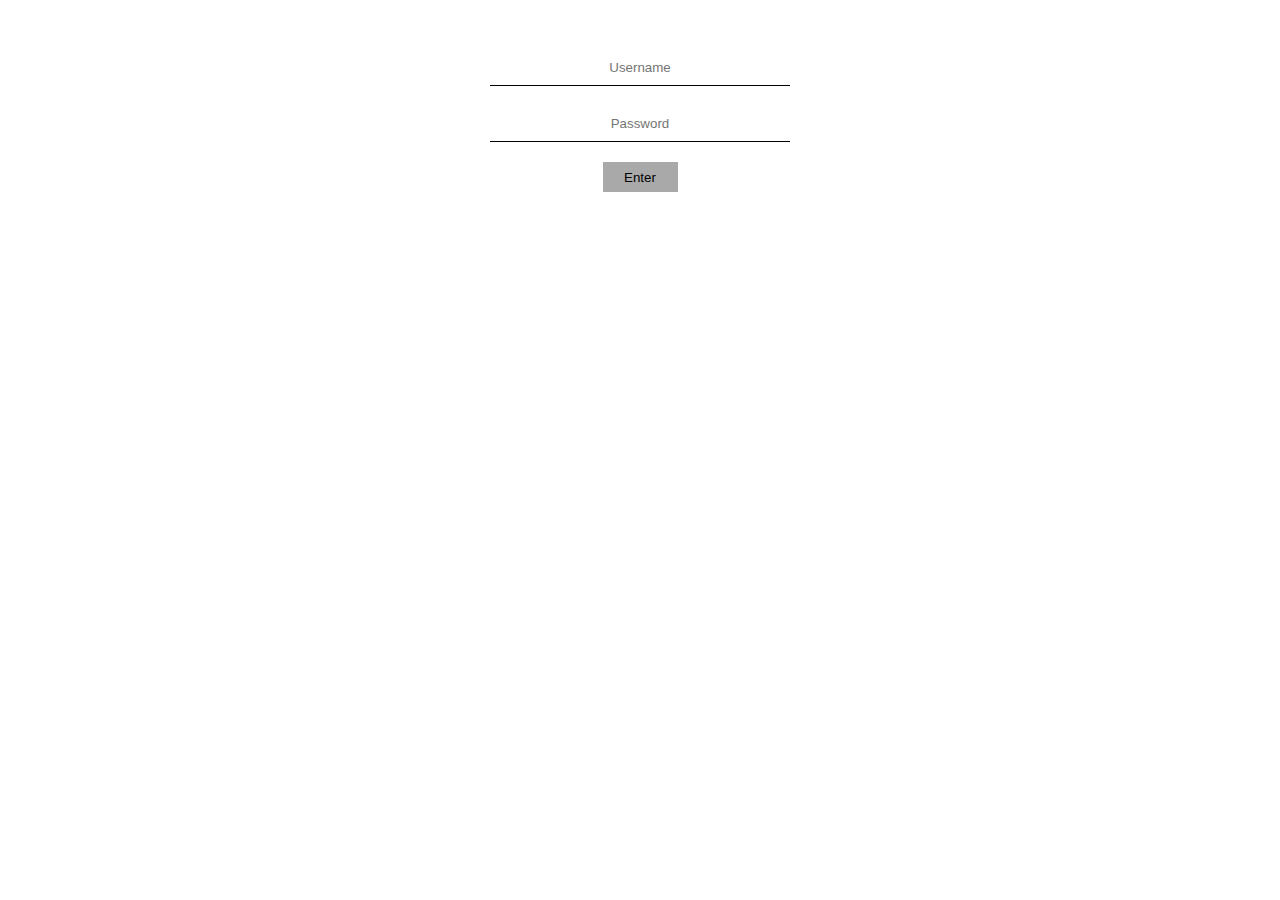
<file: exercicio1.html>
<!DOCTYPE html>
<html lang="pt-br">
<head>
    <meta charset="UTF-8">
    <meta name="viewport" content="width=device-width, initial-scale=1.0">
    <title>Título da Página</title>
    <style type="text/css">
 .container {
    width: 300px;
    margin: 50px auto;
    display: flex;
    flex-direction: column;
}

.input-group {
    position: relative;
    margin-bottom: 20px;
}

label {
	text-align: center;
    position: absolute;
    top: 50%;
    left: 42.5%;
    transform: translateY(-50%);
    transition: top 0.3s ease, font-size 0.3s ease;
    opacity: 0;
}

input {
	text-align: center;
    width: 100%;
    padding: 10px 15px;
    box-sizing: border-box;
    outline: none;
    border: none;
    border-bottom: 1px solid #000;
}

input:focus + label {
    top: -10px;
    opacity: 1;
}

input:focus {
	border-bottom: 3px solid #000;
	transition: border-bottom 0s 1s;
}
input:focus::placeholder {
    opacity: 0;
}

.button-group{
	display: flex;
	justify-content: center;
	align-content: center;
}
button {
	width: 75px;
	height: 30px;
	background-color: darkgray;
	border: none;
	color: black;
	transition: background-color 2s ease;
}
button:hover {
	color: white;
	background-color: black;
	border-left: 10px solid black;
	border-right: 10px solid black;
	transition: border-left 1s ease, border-right 1s ease;
}
button:active {
    transform: scale(.95);
    font-weight: bold;
    box-shadow: 0px 3px 10px #1e1e1e, 3px 0px 10px #808080;
        }

    </style>
</head>
<body>
<div class="container">
    <div class="input-group">
        <input id="login" type="text" name="login" placeholder="Username">
        <label for="login">Username:</label>
    </div>
    <div class="input-group">
        <input id="password" type="password" name="password" placeholder="Password">
        <label for="password">Password:</label>
    </div>
    <div class="button-group">
        <button>Enter</button>
    </div>
</div>

</body>
</html>
</file>
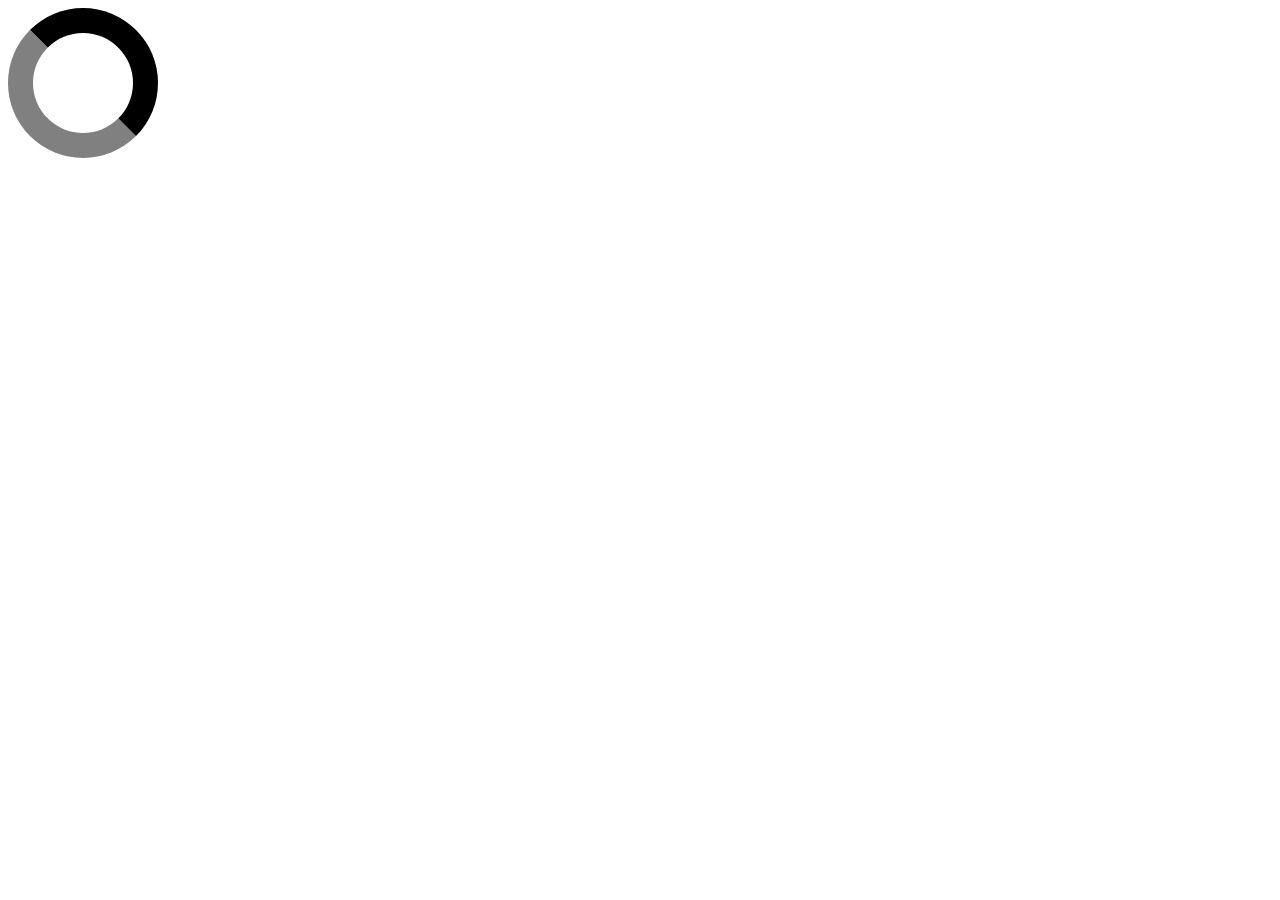
<file: exercicio2.html>
<!DOCTYPE html>
<html lang="pt-br">
<head>
    <meta charset="UTF-8">
    <meta name="viewport" content="width=device-width, initial-scale=1.0">
    <title>Título da Página</title>
    <style type="text/css">
        .container {
            width: 100px;
            height: 100px;
            border: 25px solid black;
            border-radius: 50%;
            border-left: 25px solid gray;
            border-bottom: 25px solid gray;
            animation-name: loading;
            animation-duration: .5s;
            animation-timing-function: linear;
            animation-iteration-count: infinite;
            animation-play-state: running;
        }
            @keyframes loading {
                0%{ transform: rotate(0deg);}
                25%{ transform: rotate(90deg);}
                50%{ transform: rotate(180deg);}
                75%{ transform: rotate(270deg);}
                100%{transform: rotate(360deg);}
            }
    </style>
</head>
<body>

<div class="container"></div>

</body>
</html>
</file>
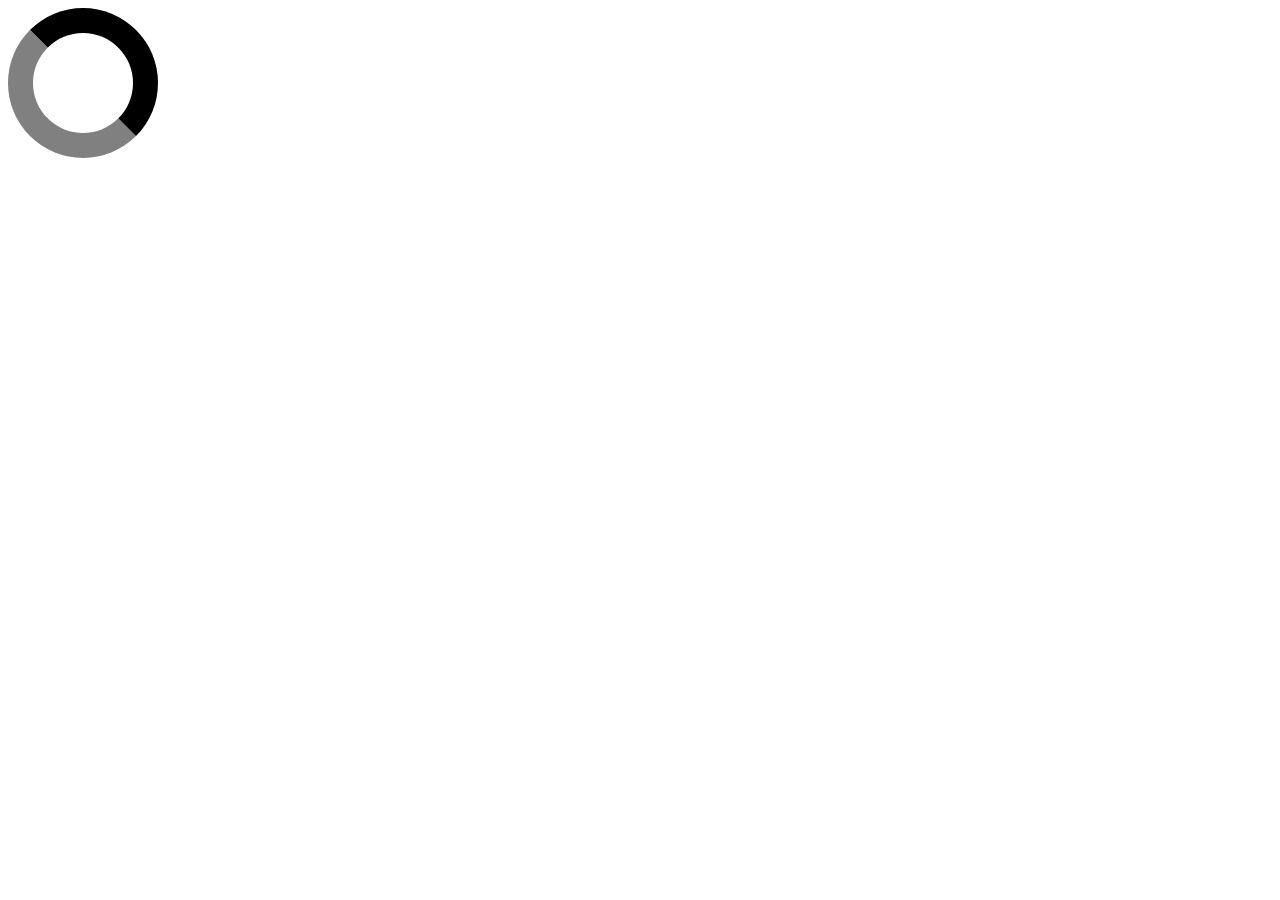
<file: exercicio3.html>
<!DOCTYPE html>
<html lang="pt-br">
<head>
    <meta charset="UTF-8">
    <meta name="viewport" content="width=device-width, initial-scale=1.0">
    <title>Título da Página</title>
    <style type="text/css">
        .container {
            width: 100px;
            height: 100px;
            border: 25px solid black;
            border-radius: 50%;
            border-left: 25px solid gray;
            border-bottom: 25px solid gray;
            animation-name: loading;
            animation-duration: .5s;
            animation-timing-function: linear;
            animation-iteration-count: infinite;
            animation-play-state: paused;
        }
        .container:hover {
            animation-play-state: running;
        }
            @keyframes loading {
                0%{ transform: rotate(0deg);}
                25%{ transform: rotate(90deg);}
                50%{ transform: rotate(180deg);}
                75%{ transform: rotate(270deg);}
                100%{transform: rotate(360deg);}
            }
    </style>
</head>
<body>

<div class="container"></div>

</body>
</html>
</file>
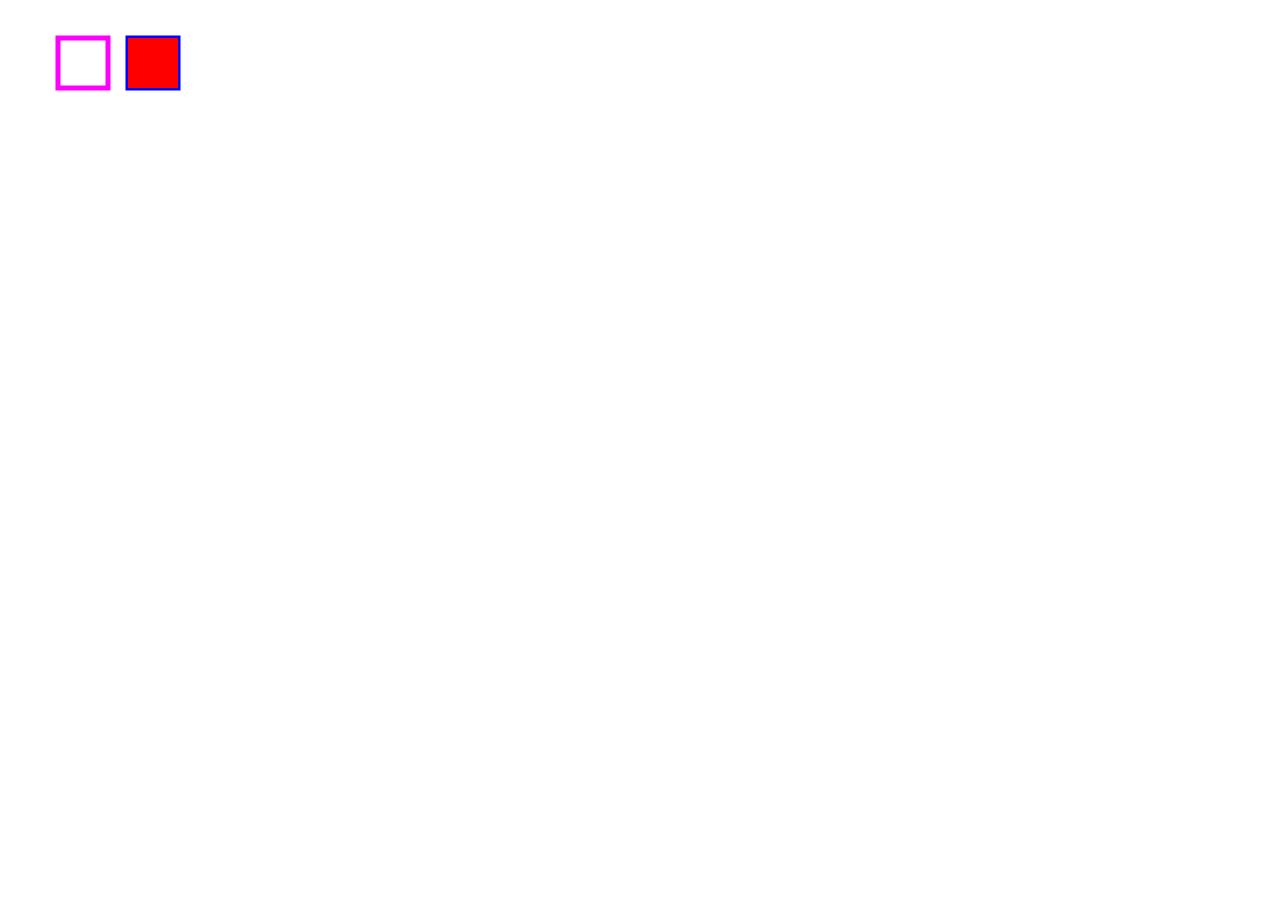
<file: atividade3/atividade_03_01.html>
<html>
	<head>
		<title>Exercícios LPAW</title>
	</head>
	<body>
		<canvas width="600" height="400">
			
		</canvas>
	<script type="text/javascript">
		const canvas = document.querySelector('canvas');
		const context = canvas.getContext('2d');

		quad(context,50,30,50,5,"magenta");
		quad(context,120,30,50,5,"blue","red");

		function quad(ctx,x,y,s,l,color,fill=false) {
			ctx.beginPath();
			ctx.lineWidth = l;
			ctx.rect(x,y,s,s);
			ctx.strokeStyle = color;
			ctx.stroke();
			if(fill != false) {
				ctx.fillStyle = fill;
				ctx.fill();
			}
			ctx.closePath();
		}
	</script>
	</body>
</html>
</file>
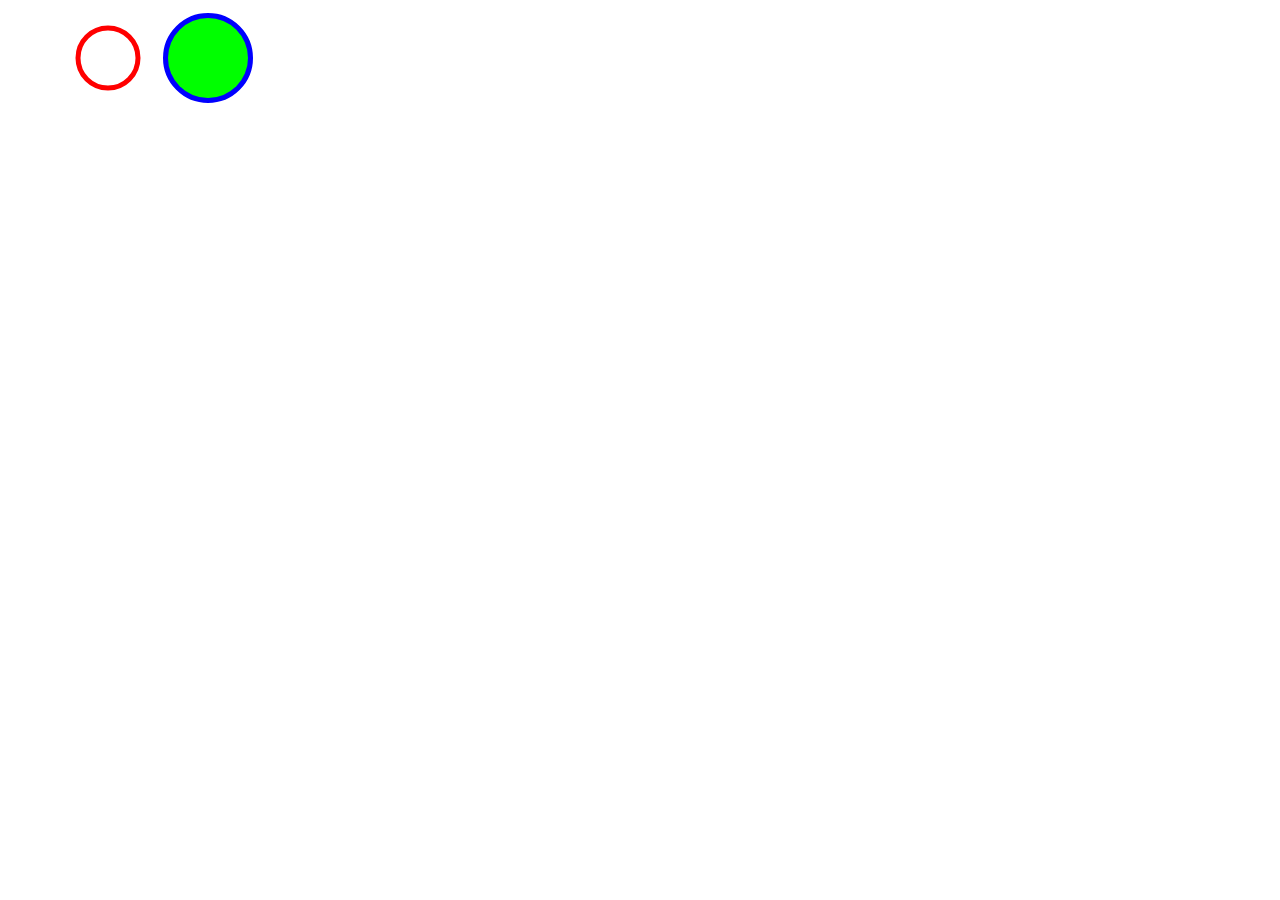
<file: atividade3/atividade_03_02.html>
<html>
	<head>
		<title>Exercícios LPAW</title>
	</head>
	<body>
		<canvas width="600" height="400">
			
		</canvas>
	<script type="text/javascript">
		const canvas = document.querySelector('canvas');
		const context = canvas.getContext('2d');
		
		circ(context,100,50,30,5,"#f00");
		circ(context,200,50,40,10,"#00f","#0f0");
		
		function circ(ctx,x,y,r,l,color,fill=false) {
			ctx.beginPath();
			ctx.lineWidth = l;
			ctx.arc(x,y,r,0,Math.PI/180*360);
			ctx.strokeStyle = color;
			ctx.stroke();
			if(fill != false) {
				ctx.fillStyle = fill;
				ctx.fill();
			}
			ctx.closePath();
		}
	</script>
	</body>
</html>
</file>
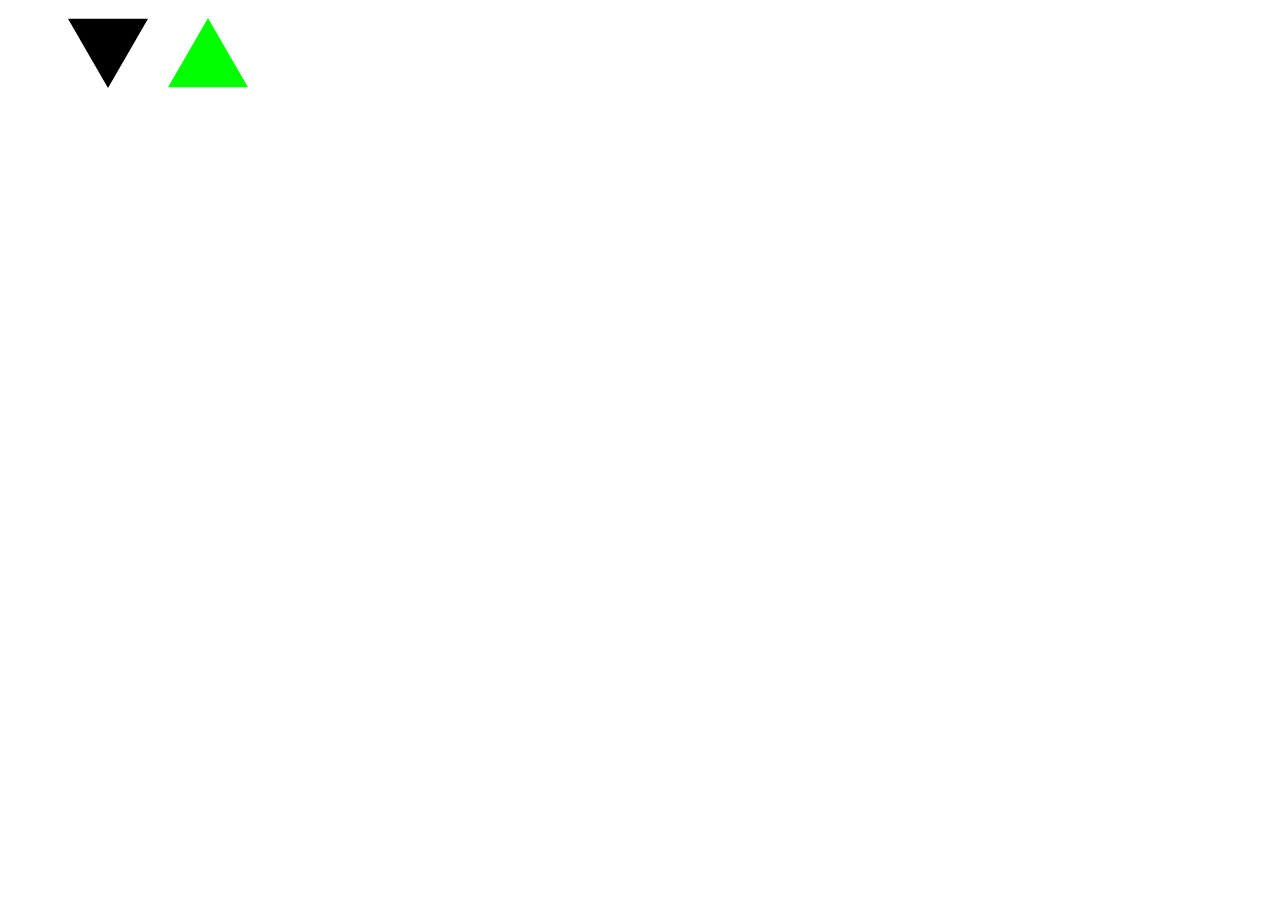
<file: atividade3/atividade_03_03.html>
<html>
	<head>
		<title>Exercícios LPAW</title>
	</head>
	<body>
		<canvas width="600" height="400">
			
		</canvas>
	<script type="text/javascript">
		const canvas = document.querySelector('canvas');
		const context = canvas.getContext('2d');
		triEqui(context, 100, 80, 80, "#000");
		triEqui(context, 200, 10, 80, "#0f0", true);

function triEqui(ctx, x, y, l, color, rev=false) {
  ctx.beginPath();
  ctx.moveTo(x, y);
  const height = l * Math.sqrt(3) / 2;
  if (rev) {
    ctx.lineTo(x + l / 2, y + height);
    ctx.lineTo(x - l / 2, y + height);

  } else {
    ctx.lineTo(x + l / 2, y - height);
    ctx.lineTo(x - l / 2, y - height);
  }

  ctx.fillStyle = color;
  ctx.fill();
  ctx.closePath();
}

	</script>
	</body>
</html>
</file>
